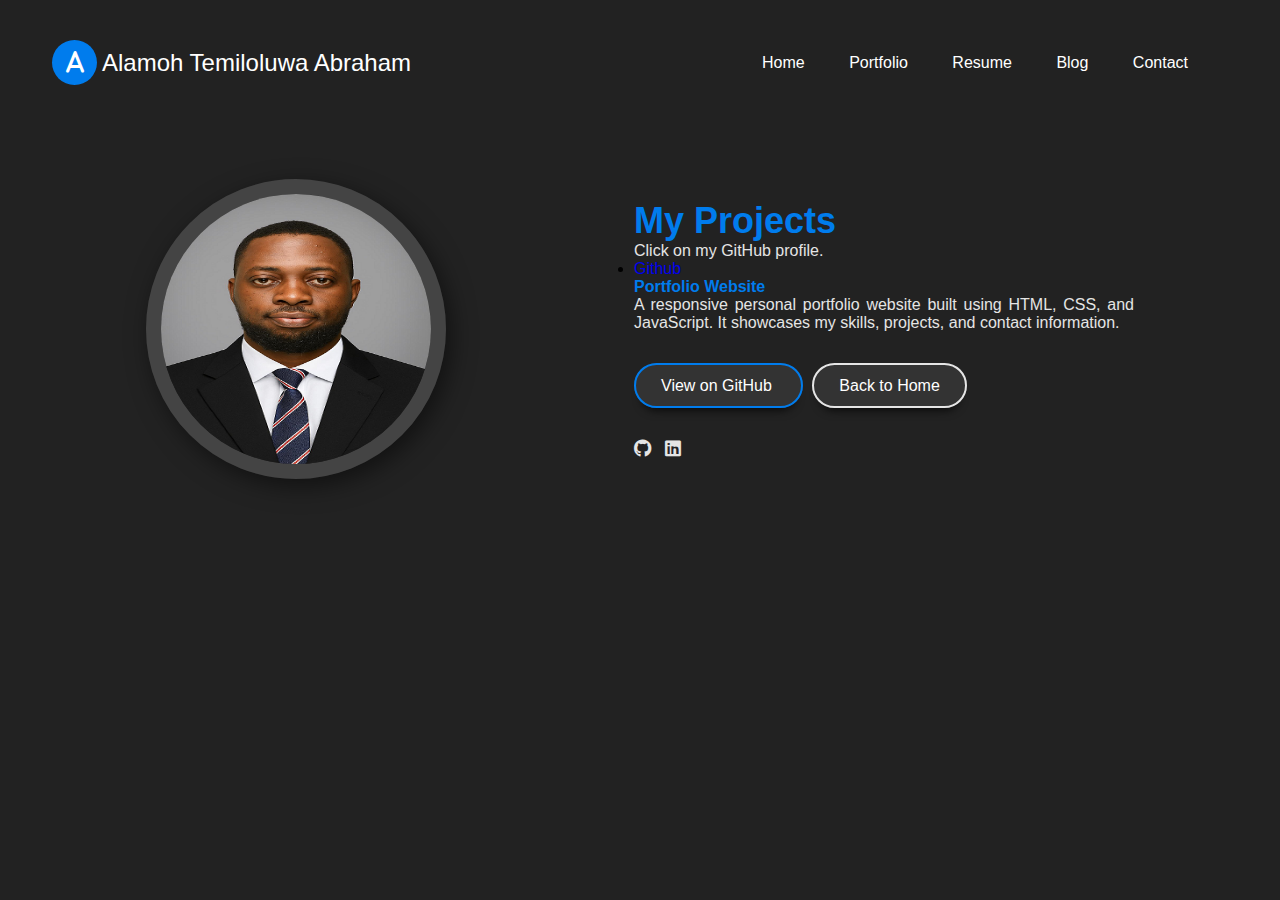
<file: portfolio.html>
<!DOCTYPE html>
<html>
<head>
	<meta charset="utf-8">
	<meta http-equiv="X-UA-Compatible" content="IE-edge"> 
	<meta name="viewport" content="width=device-width, initial-scale=1.0">
	<title>My Projects</title>
	<link rel="stylesheet" href="style.css">
	<link rel="stylesheet" href="https://cdnjs.cloudflare.com/ajax/libs/font-awesome/6.4.2/css/all.min.css">
</head>
<body>

<div class="hero-header">
	<div class="wrapper">

		<header>
			<div class="logo">
				<i class="fa-solid fa-a"></i>
				<div class="logo-text">Alamoh Temiloluwa Abraham</div>
			</div>
			<nav>
				<div class="togglebtn">
					<span></span>
					<span></span>
					<span></span>
					<span></span>
				</div>
				<ul class="navlinks">
					<li><a href="index.html">Home</a></li>
					<li><a href="portfolio.html">Portfolio</a></li>
					<li><a href="https://github.com/jasmine952/portfolio1/blob/main/CV_ALAMOH%20TEMILOLUWA%20ABRAHAM.pdf">Resume</a></li>
					<li><a href="#">Blog</a></li>
					<li><a href="https://wa.me/qr/I5WGBJKNMKXKA1">Contact</a></li>
				</ul>
			</nav>
		</header>

		
		<div class="container">
			<div class="hero-pic">
				<img src="pic2.png" alt="Project Image">
			</div>

			<div class="hero-text">
				<h1>My Projects</h1>
				<p>
					Click on my GitHub profile.
				</p>
					<li><a href="https://github.com/jasmine952">Github</a></li>
				<p>
					
				</p>

				<h5><span>Portfolio Website</span></h5>
				<p>
					A responsive personal portfolio website built using HTML, CSS, and JavaScript.
					It showcases my skills, projects, and contact information.
				</p>

				<div class="group-btn">
					<a href="https://github.com/jasmine952" class="btn active" target="_blank">
						View on GitHub
					</a>
					<a href="index.html" class="btn">
						Back to Home
					</a>
				</div>

				<div class="social">
					<a href="https://github.com/jasmine952"><i class="fa-brands fa-github"></i></a>
					<a href="https://www.linkedin.com/in/temiloluwa-alamoh-2762513a2/"><i class="fa-brands fa-linkedin"></i></a>
				</div>
			</div>
		</div>

	</div>
</div>


<script>
	var togglebtn = document.querySelector(".togglebtn");
	var nav = document.querySelector(".navlinks");

	togglebtn.addEventListener("click", function () {
		this.classList.toggle("click");
		nav.classList.toggle("open");
	});
</script>

</body>
</html>
</file>
<file: style.css>
*{
	box-sizing: border-box;
	padding: 0;
	margin: 0;
	font-family: "poppins", sans-serif;
	text-decoration: none;
}
body {
	overflow-x: hidden;
}
.hero-header {
	width: 100%;
	height: 100%;
	min-height: 100vh;
	background: #222;
}
.wrapper {
	width: 1280px;
	max-width: 95%;
	margin: 0 auto;
	padding: 0 20px;
}
header {
	padding: 40px 0 30px;
	display: flex;
	justify-content: space-between;
	align-items: center;
	flex-wrap: wrap;
}
.logo {
	display: inline-flex;
	justify-content: center;
	align-items: center;
}
.logo i {
	width: 45px;
	height: 45px;
	background: #007ced;
	border-radius: 50%;
	color: #fff;
	font-weight: 700;
	font-size: 1.5rem;
	padding: 10px;
	margin-right: 5px;
	cursor: pointer;
	text-align: center; 
}
.logo .logo-text {
	font-size: 24px;
	font-weight: 500px;
	color: #fff;
}
nav .togglebtn {
	width: 35px;
	height: 35px;
	position: absolute;
	top: 45px;
	right: 3%;
	z-index: 5;
	cursor: pointer;
	display: none;
}
nav .togglebtn span {
	display: block;
	background-color: #007ced;
	margin: 5px 0px;
	width: 100%;
	height: 3px;
	transition: 0.3s;
	transition-property: transform, opacity;
}
nav .navlinks {
	list-style-type: none;
}
nav .navlinks li {
	display: inline-block;
}
nav .navlinks li a {
	color: #fff;
	margin-right: 2.5rem;
}
/*****Main Body work*******/
.container {
	display: flex;
	justify-content: space-around;
	align-items: center;
	padding-top: 4rem;
}
.container .hero-pic {
	width: 300px;
	height: 300px;
	border-radius: 50%;
	overflow: hidden;
	border: 15px solid #444;
	box-shadow: 5px 7px 25px rgba(0, 0, 0, 0.5)
}
.hero-pic img{
	height: 100%;
	width: 100%;
	transition: 0.5s;
}
.hero-pic img:hover {
	transform: scale(1.1);
	transition: all 0.60s ease-out;
}
.hero-text {
	max-width: 500px;
	display: flex;
	flex-direction: column;
}
.hero-text h5 {
	color: #e5e5e5;
	font-size: 14px;
}
.hero-text h5 span {
	color: #007ced;
	font-size: 16px;
}
.hero-text h1  {
	color: #007ced;
	font-size: 2.25rem;
}
.hero-text p {
	color: #e5e5e5;
	text-align: justify;
}
.group-btn {
	margin: 45px 0;
}
.group-btn .btn {
	border-color: #d5d5d5;
	color: #fff;
	background-color: #333;
	padding: 12px 25px;
	margin: 5px 0;
	margin-right: 9px;
	border-radius: 30px;  
	border: 2px solid #e5e5e5;
	box-shadow: 0 10px 10px -8px rgb(0 0 0 / 78%);
}
.btn.active {
	border-color: #007ced;
}
.hero-text .social i {
	color: #e5e5e5;
	font-size: 18px;
	margin-right: 10px;
	transition: 0.5s;
}
.hero-text .social i:hover{
	color: #007ced;
	transform: rotate(360deg);
}

/*Responsive Design ** & **Displaying on smaller screen****/
@media(max-width: 930px) {
	nav .togglebtn {
		display: initial;
	}
	.click {
		top: 45px;
	}
	.click span {
		position: absolute;
		margin-top: 12px;
	}
	.click span:first-child {
		transform: rotate(-45deg);
	}
	.click span:nth-child(2) {
		opacity: 0;
		margin: 0;
	}
	click span:last-child {
		transform: rotate(45deg);
		top: 0;
	}
	nav .navlinks {
		position: absolute;
		top: 110px;
		right: -100%;
		bottom: 0;
		width: 60%;
		height: 100vh;
		background-color: #222;
		z-index: 3;
		box-shadow: 5px 13px 30px rgba(0, 0, 0, 0.1);
		transition: 0.5s;
		padding: 25px 0px;
	}
	nav .navlinks li {
		display: block;
	}
	nav .navlinks li a{
		display: block;
		margin-bottom: 15px;
		text-align: center;
	}
	nav .navlinks.open{
		right: 0;
	}
}
@media(max-width: 768px)
 {
 	.container {
 		flex-direction: column;
 		padding-top: 2rem;
 	}
 	.hero-text {
 		padding: 40px 0px;
 	}
 }
</file>
